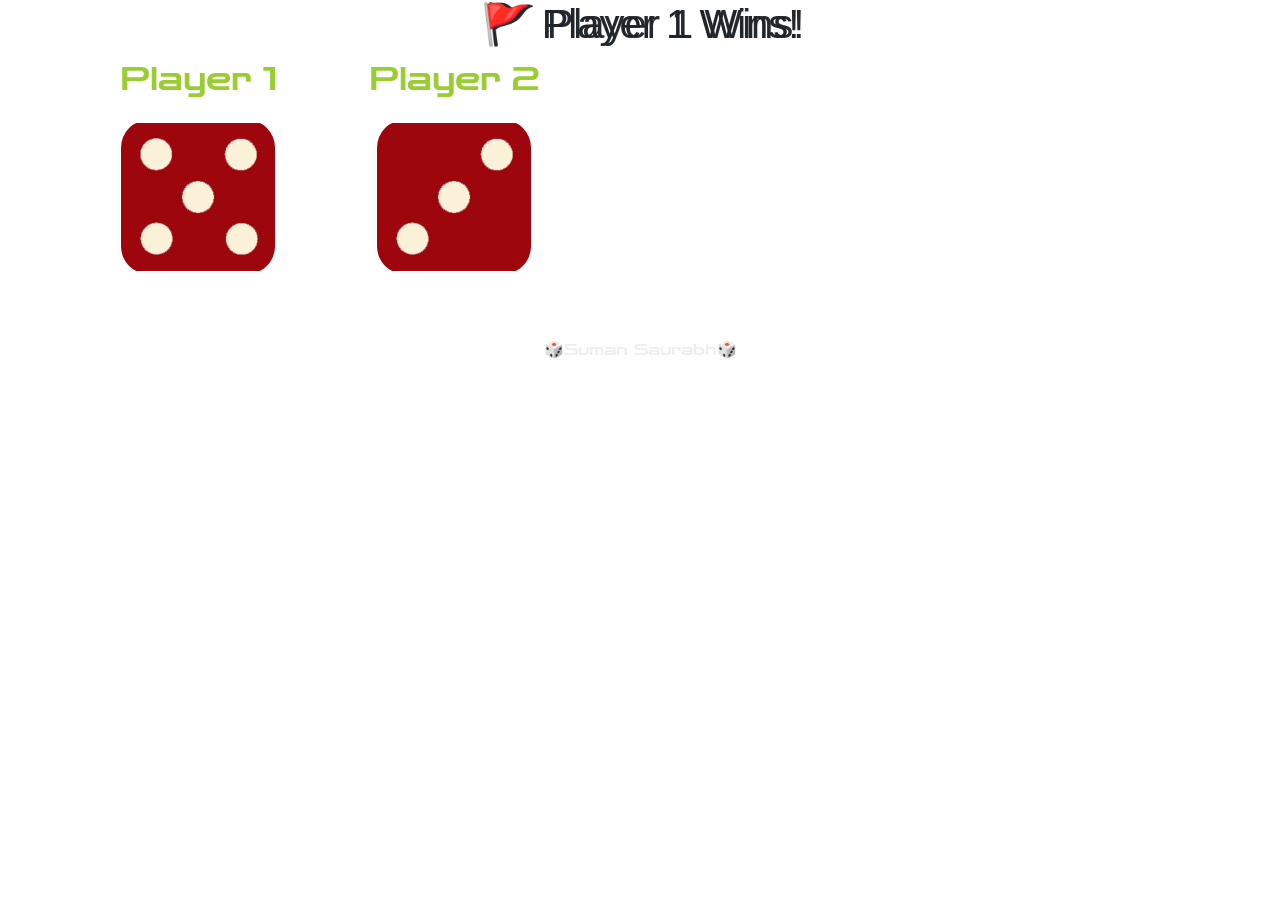
<file: index.html>
<!DOCTYPE html>
<html lang="en" dir="ltr">
  <head>
    <meta charset="utf-8">
    <title>Dicee</title>
    <link rel="stylesheet" href="styles.css">
    <link rel="stylesheet" href="https://maxcdn.bootstrapcdn.com/bootstrap/4.0.0/css/bootstrap.min.css" integrity="sha384-Gn5384xqQ1aoWXA+058RXPxPg6fy4IWvTNh0E263XmFcJlSAwiGgFAW/dAiS6JXm" crossorigin="anonymous">
    <link href="https://fonts.googleapis.com/css?family=Indie+Flower|Lobster" rel="stylesheet">
    <link rel="preconnect" href="https://fonts.googleapis.com"><link rel="preconnect" href="https://fonts.gstatic.com" crossorigin><link href="https://fonts.googleapis.com/css2?family=Zen+Dots&display=swap" rel="stylesheet">

   <!-- Bootstrap Scripts -->
   <script src="https://code.jquery.com/jquery-3.2.1.slim.min.js" integrity="sha384-KJ3o2DKtIkvYIK3UENzmM7KCkRr/rE9/Qpg6aAZGJwFDMVNA/GpGFF93hXpG5KkN" crossorigin="anonymous"></script>
   <script src="https://cdnjs.cloudflare.com/ajax/libs/popper.js/1.12.9/umd/popper.min.js" integrity="sha384-ApNbgh9B+Y1QKtv3Rn7W3mgPxhU9K/ScQsAP7hUibX39j7fakFPskvXusvfa0b4Q" crossorigin="anonymous"></script>
   <script src="https://maxcdn.bootstrapcdn.com/bootstrap/4.0.0/js/bootstrap.min.js" integrity="sha384-JZR6Spejh4U02d8jOt6vLEHfe/JQGiRRSQQxSfFWpi1MquVdAyjUar5+76PVCmYl" crossorigin="anonymous"></script>

  </head>
  <body>

    <div class="container">
      <h1>Refresh Me</h1>

      <div class="row">

      <div class="dice" col-lg-2>
        <p>Player 1</p>
        <img class="img1" src="images/dice6.png">
      </div>

      <div class="dice" col-lg-2>
        <p>Player 2</p>
        <img class="img2" src="images/dice6.png">
      </div>

    </div>

  </div>

    <script src="index.js" charset="utf-8"></script>

      </body>

      <footer>
      🎲Suman Saurabh🎲
        
      </footer>
    </html>
</file>
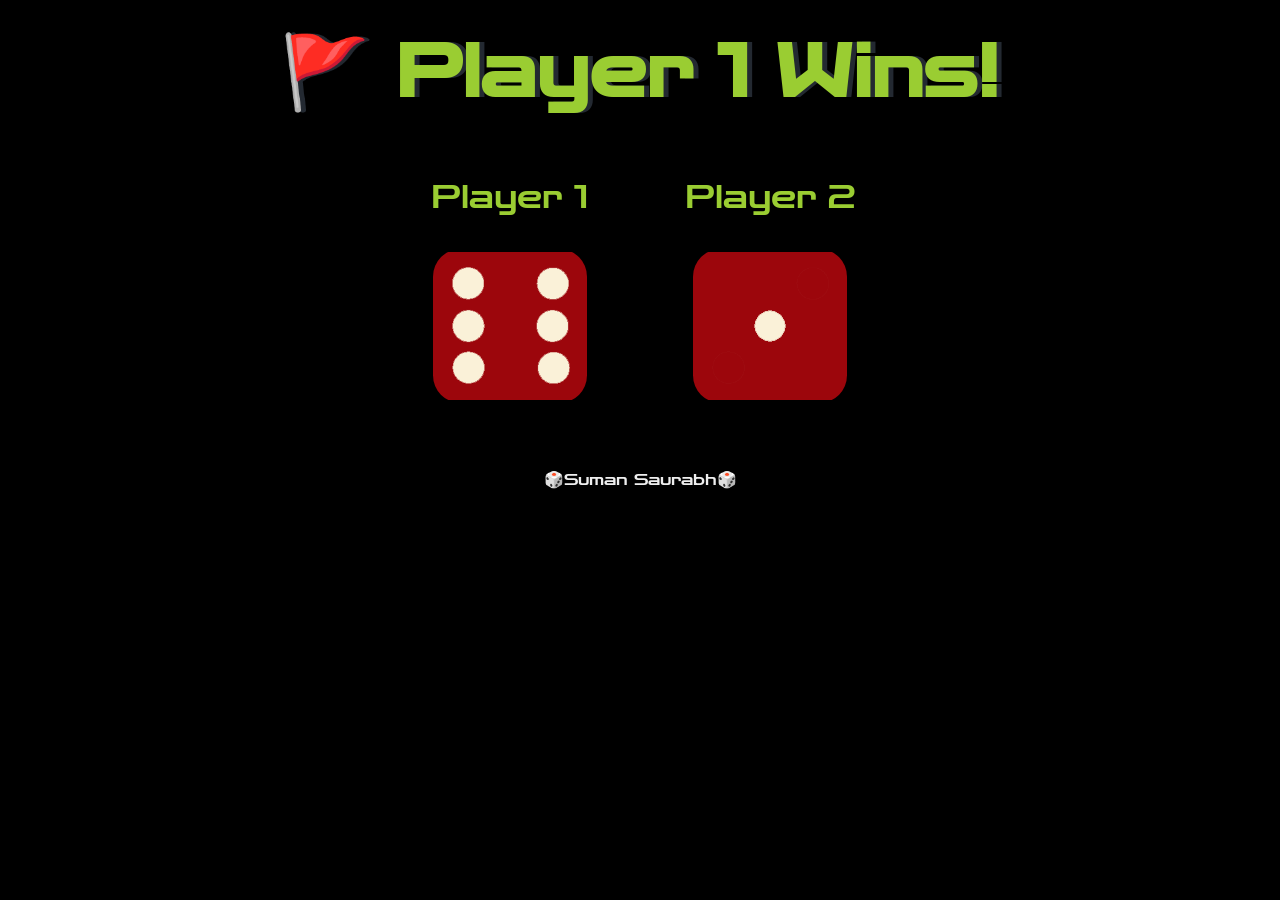
<file: dicee.html>
<!DOCTYPE html>
<html lang="en" dir="ltr">
  <head>
    <meta charset="utf-8">
    <title>Dicee</title>
    <link rel="stylesheet" href="styles.css">
    <link href="https://fonts.googleapis.com/css?family=Indie+Flower|Lobster" rel="stylesheet">
    <link rel="preconnect" href="https://fonts.googleapis.com"><link rel="preconnect" href="https://fonts.gstatic.com" crossorigin><link href="https://fonts.googleapis.com/css2?family=Zen+Dots&display=swap" rel="stylesheet">

  </head>
  <body>

    <div class="container">
      <h1>Refresh Me</h1>

      <div class="dice">
        <p>Player 1</p>
        <img class="img1" src="images/dice6.png">
      </div>

      <div class="dice">
        <p>Player 2</p>
        <img class="img2" src="images/dice6.png">
      </div>

    </div>

    <script src="index.js" charset="utf-8"></script>

      </body>

      <footer>
      🎲Suman Saurabh🎲
        
      </footer>
    </html>
</file>
<file: styles.css>
.container {
  width: 70%;
  margin: auto;
  text-align: center;
} 

.dice {
  text-align: center;
  display: inline-block;

}

body {
  background-color: black;
}

h1 {
  margin: 30px;
  font-family: 'Zen Dots', cursive;
  text-shadow: 5px 0 #232931;
  font-size: 4.5rem;
  color: yellowgreen;
}

p {
  font-size: 2rem;
  color: yellowgreen;
  font-family: 'Zen Dots', cursive;
}

img {
  width: 60%;
  border-radius: 18%;
}

footer {
  margin-top: 5%;
  color: #EEEEEE;
  text-align: center;
  font-family: 'Zen Dots', cursive;

}
</file>
